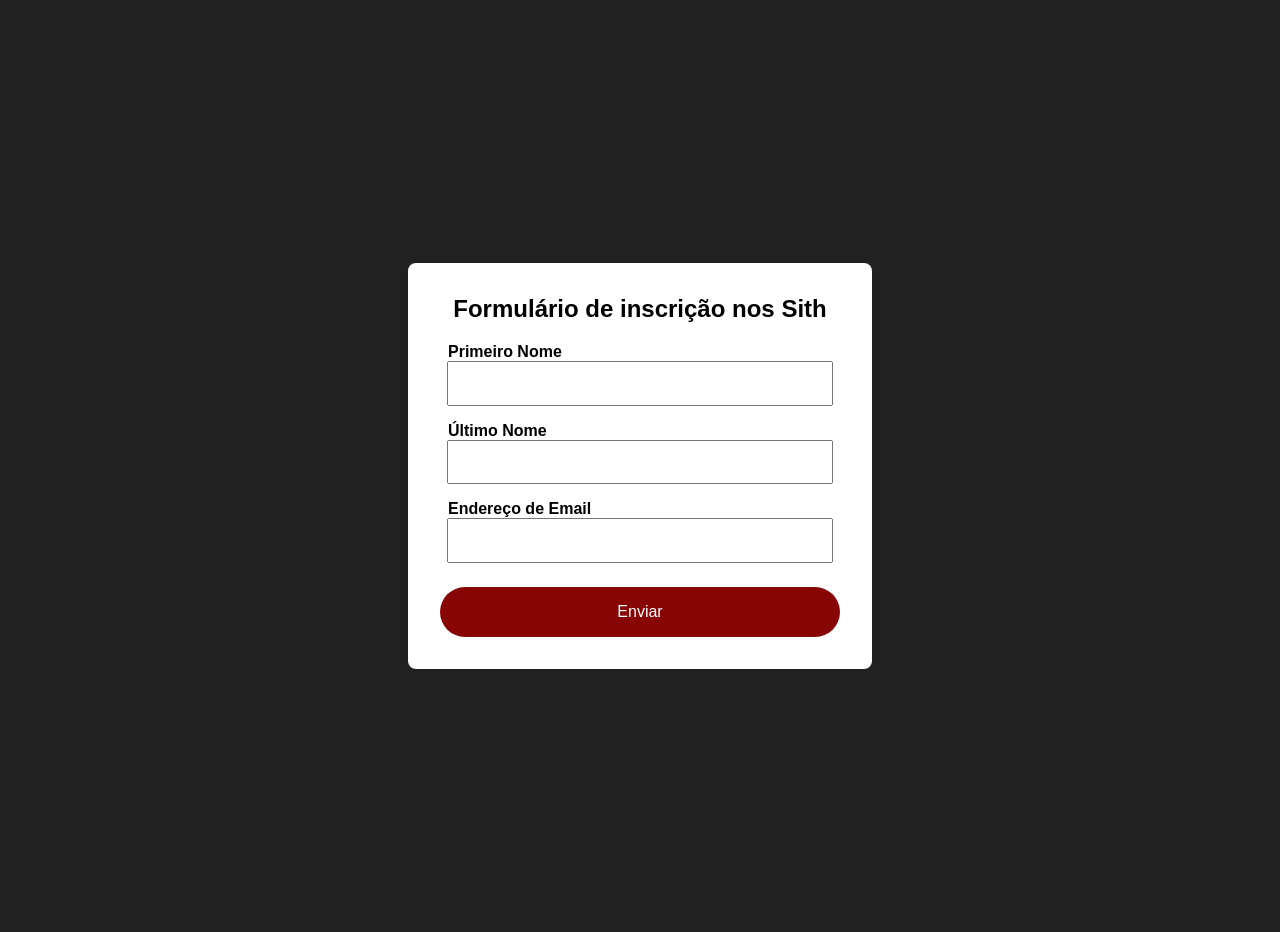
<file: formulario.html>
<!DOCTYPE html>
<html lang="pt">
<head>
  <meta charset="UTF-8">
  <meta name="viewport" content="width=device-width, initial-scale=1.0">
  <meta name="description" content="Sith recruitment form">
  <title>Formulário de Inscrição</title>
  <link rel="stylesheet" href="form.css">
</head>

<body>

  <form id="signupForm">
    <h2>Formulário de inscrição nos Sith</h2>

    <label for="firstName">Primeiro Nome</label>
    <input type="text" id="firstName" name="firstName" required>

    <label for="lastName">Último Nome</label>
    <input type="text" id="lastName" name="lastName" required>

    <label for="email">Endereço de Email</label>
    <input type="email" id="email" name="email" required>

    <button type="submit">Enviar</button>
    <p id="successMessage">Obrigado por te juntares aos Sith, assim que possível 'visitamos' o teu planeta.
    </p>
  </form>
  <div id="sithGif"></div>
<script>
  document.getElementById("signupForm").addEventListener("submit", function (event) {
    event.preventDefault();

    document.getElementById("successMessage").style.display = "block";
    setTimeout(() => {document.getElementById("sithGif").style.display = "block";},3000);

    this.reset();
    form.reset();
  });
</script>
</body>
</html>
</file>
<file: form.css>
body {
  font-family: Arial, sans-serif;
  background-color: #222;
  margin: 0;
  padding: 1rem;
  display: flex;
  justify-content: center;
  align-items: center;
  min-height: 100vh;
}

form {
  background: white;
  width: 100%;
  max-width: 400px;
  padding: 1.5rem;
  border-radius: 8px;
  box-shadow: 0 0 10px rgba(0, 0, 0, 0.1);
}

h2 {
  margin-top: 0;
  text-align: center;
}

label {
  display: block;
  margin-top: 1rem;
  margin-left: 0.5rem;
  font-weight: bold;
}

input {
  width: 90%;
  padding: 0.7rem;
  margin: auto;
  display: block;
  font-size: 1rem;
}

button {
  margin-top: 1.5rem;
  width: 100%;
  padding: 1rem;
  font-size: 1rem;
  background: #880505;
  color: white;
  border: none;
  border-radius: 50px;
  cursor: pointer;
}

#sithGif {
  position: fixed;
  width: 50vh;
  height: 50vh;
  background-image: url("https://media1.tenor.com/m/M5QmujL5_YQAAAAC/good-evil.gif");
  background-repeat: no-repeat;
  background-position: center bottom;
  background-size: contain;

  pointer-events: none;
  display: none;
  z-index: 999;
}
#successMessage {
  display: none;
  color: rgb(110, 7, 4);
  text-align: center;
  margin-top: 1rem;
  font-size: 20px;
  font-family: "Times New Roman", Times, serif;
}

@media (min-width: 768px) {
  form {
    padding: 2rem;
  }
}
</file>
